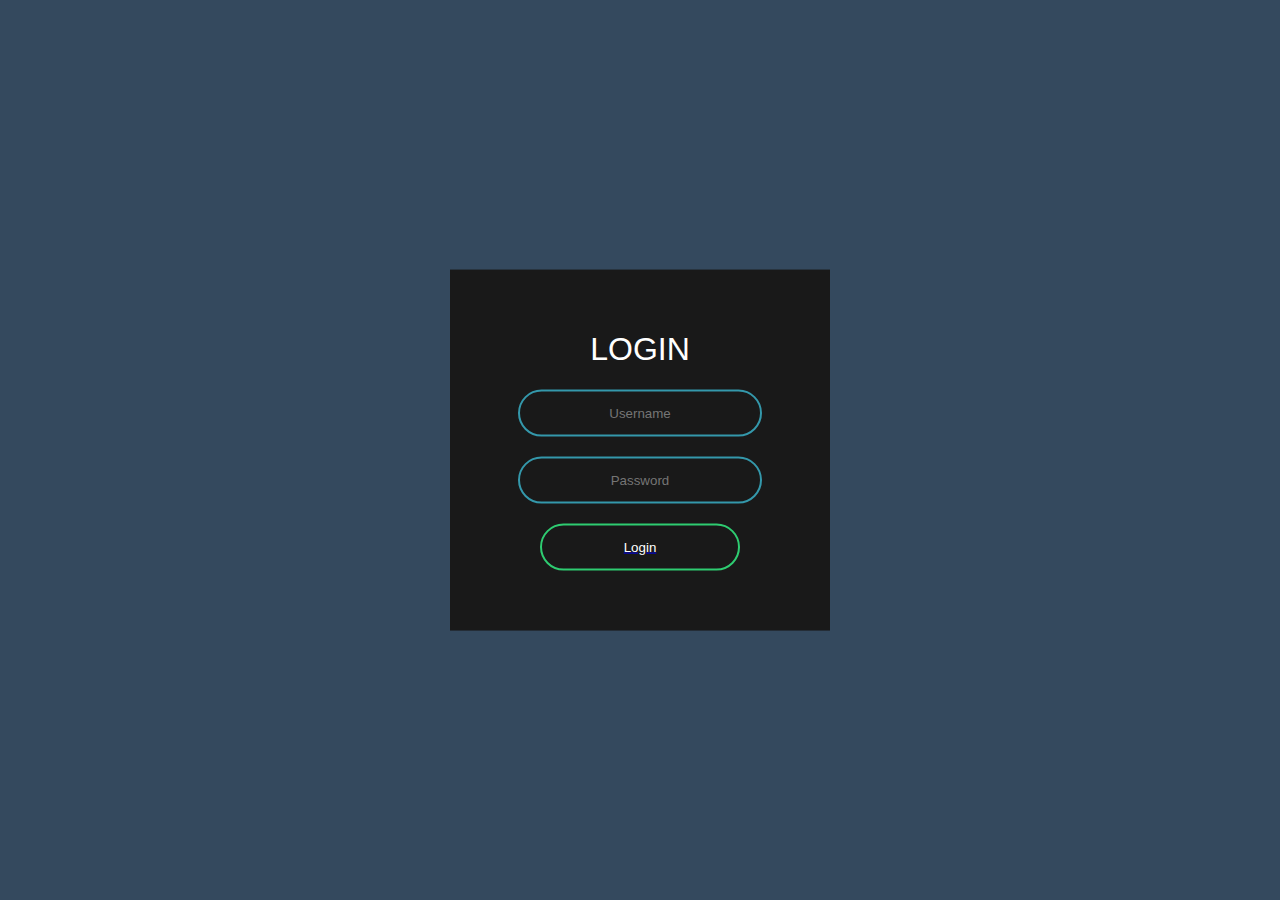
<file: cdmacmapcma.html>
<!DOCTYPE html>
<html lang="en">
<head>
    <meta charset="UTF-8">
    <meta name="viewport" content="width=device-width, initial-scale=1.0">
    <title>Document</title>
    <link rel="stylesheet" href="styles.css.css">
</head>
<body>
    <form class="box" action="" method="post">
        <h1>login</h1>
        <input type="text" name="" placeholder="Username">
        <input type="password" name="" placeholder="Password">
        <a href="index.html"><input type="submit" name="" value="Login"></a>
    </form>
</body>
</html>
</file>
<file: styles.css.css>
body {
    margin: 0;
    padding: 0;
    font-family: sans-serif;
    background: #34495e;
}
.box {
    width: 300px;
    padding: 40px;
    position: absolute;
    top: 50%;
    left: 50%;
    transform: translate(-50%,-50%);
    background: #191919;
    text-align: center;
}
.box h1{
    color: white;
    text-transform: uppercase;
    font-weight: 500;
}
.box input[type="text"],.box input[type="password"]{
    border: 0;
    background: none;
    display: block;
    margin: 20px auto;
    text-align: center;
    border: 2px solid #3498ab;
    padding: 14px 20px;
    width: 200px;
    outline: none;
    color: white;
    border-radius: 24px;
    transition: 0.25s;
}
.box input[type="text"]:focus,.box input[type="password"]:focus{
    width: 280px;
    border-color: #2ecc71;
}
.box input[type="submit"]{
    border: 0;
    background: none;
    display: block;
    margin: 20px auto;
    text-align: center;
    border: 2px solid #2ecc71;
    padding: 14px 40px;
    width: 200px;
    outline: none;
    color: white;
    border-radius: 24px;
    transition: 0.25s;
    cursor: pointer;
}
.box input[type="submit"]:hover{
    background: #2ecc71;
}
</file>
